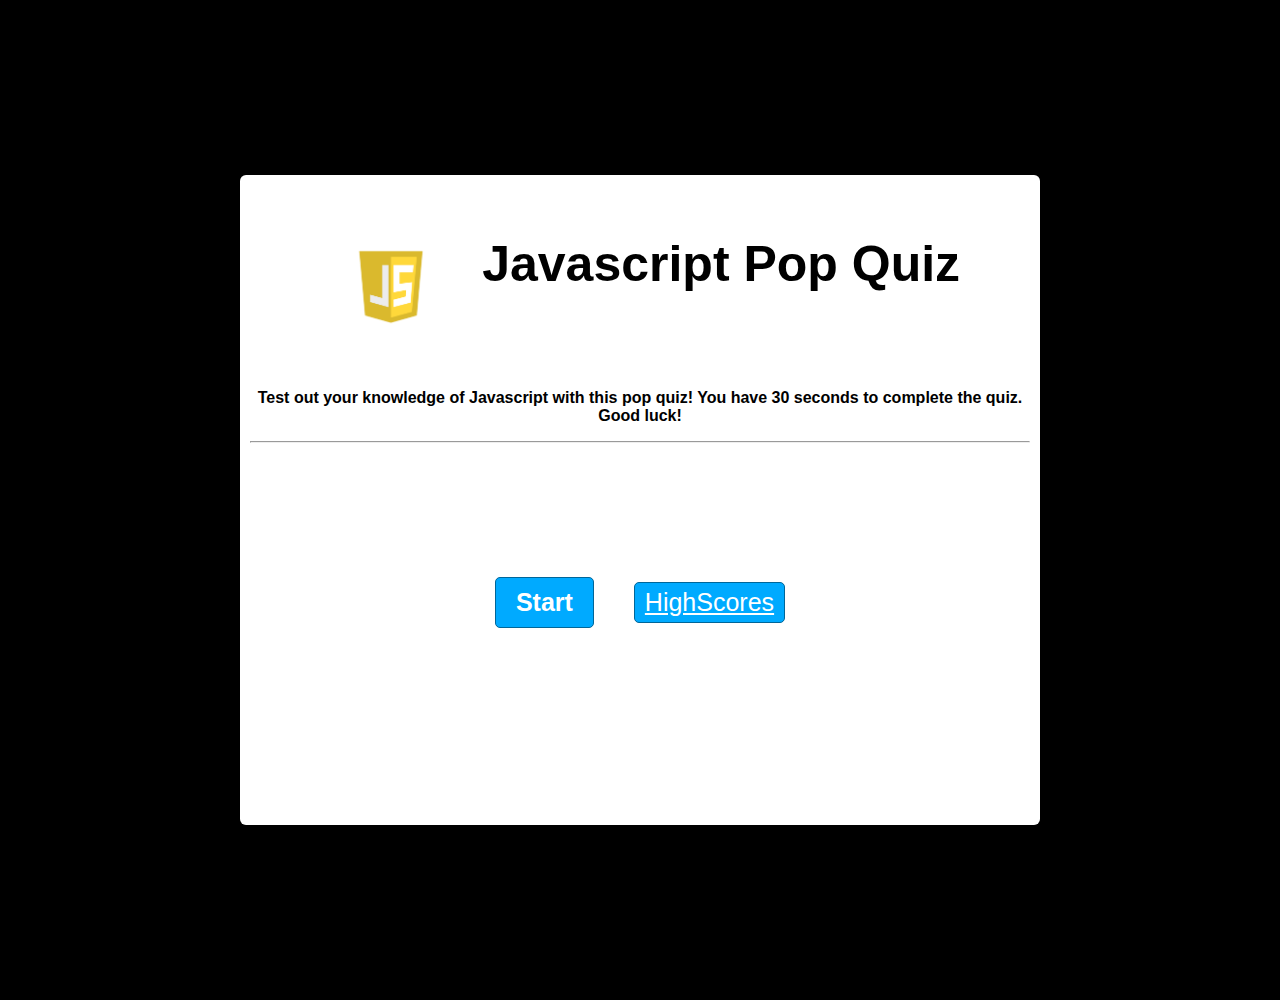
<file: index.html>
<!DOCTYPE html>
<html lang="en">

<head>
    <meta charset="UTF-8">
    <meta http-equiv="X-UA-Compatible" content="IE=edge">
    <meta name="viewport" content="width=device-width, initial-scale=1.0">
    <link href="styles.css" rel="stylesheet">
    <script defer src="script.js"></script>

    <title>Javascript Quiz</title>



</head>
<body>
    <div class="container">
        
        <div class="titlecard">

            <div class="image">
            <img src="Assets/images/javascript-39395.png"> 
            </div>  

            <div class="text">
                <h1>Javascript Pop Quiz</h1>
                <br>
                <br>
            </div>
           
        </div>
        <p>Test out your knowledge of Javascript with this pop quiz!
            You have 30 seconds to complete the quiz. Good luck!
        </p>
        <hr>
       
       <section class=timerBox>
        <div class="timer-container" >
          <h2 class="hide" id="timer-text">00:00</h2>
        </div>
      </section>

        <div id="question-container" class="hide">
            <div id="question">Question</div>
            <div id="answer-buttons" class="btn-grid">
            <button class="btn">Answer 1</button>
            <button class="btn">Answer 2</button>
            <button class="btn">Answer 3</button>
            <button class="btn">Answer 4</button>

            

            </div>


        </div>
        <br>
        <br>
   <br>
   <br>
   <br>
   <br>
   <br>
        <div class="controls">
           <button id="start-btn" class="start-btn btn">Start</button>
           <br>
           <br>
           <a class="btn" id="highScore-btn" href="/highscores.html">HighScores</a>
           <button id="next-btn" class="next-btn btn hide">Next</button>
        </div>
    </div>
</body>
</html>
</file>
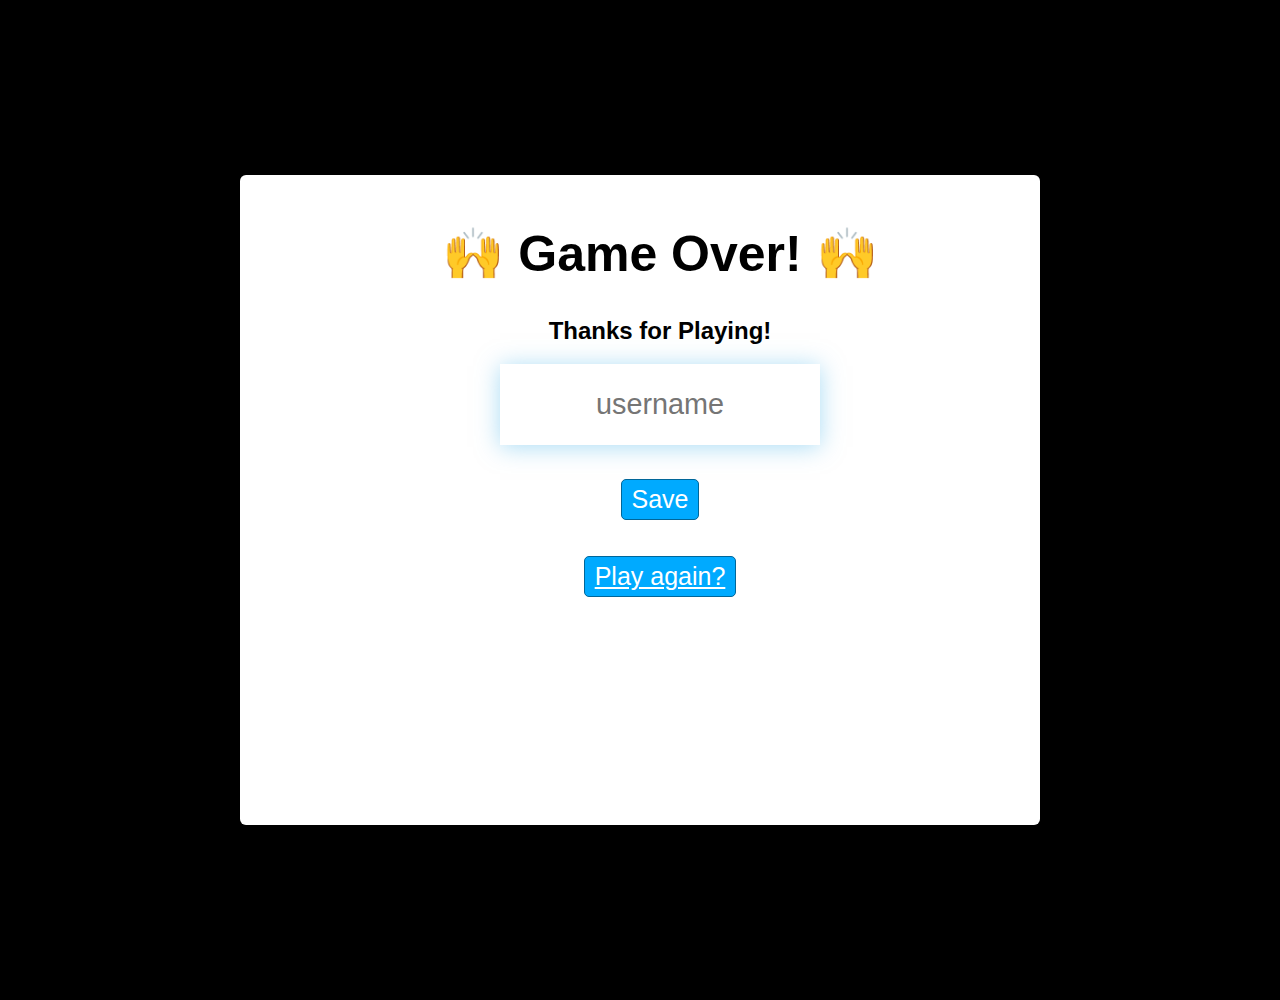
<file: end.html>
<!DOCTYPE html>
<html lang="en">
<head>
    <meta charset="UTF-8">
    <meta http-equiv="X-UA-Compatible" content="IE=edge">
    <meta name="viewport" content="width=device-width, initial-scale=1.0">
    <title>Game Over</title>
    <link rel="stylesheet" href="styles.css">
</head>
<body>
    <div class="container">
        <div id="end" class="flex-center flex-column">
            <h1>🙌 Game Over! 🙌</h1>
            <h2 id="finalScore">Thanks for Playing!</h2>
            <form>
                <input type="text" name="username" id="username" 
                placeholder="username">
                <br>
                <button type="submit" class="btn" id="saveScoreBtn"
                onclick="saveHighScore(event)"
                disabled
                >Save</button>
                <br>
                <br>
                <a class="btn" href="/index.html">Play again?</a>
            
            </form>
            <br>
            
        </div>
    </div>
    <script src="end.js"></script>
</body>
</html>
</file>
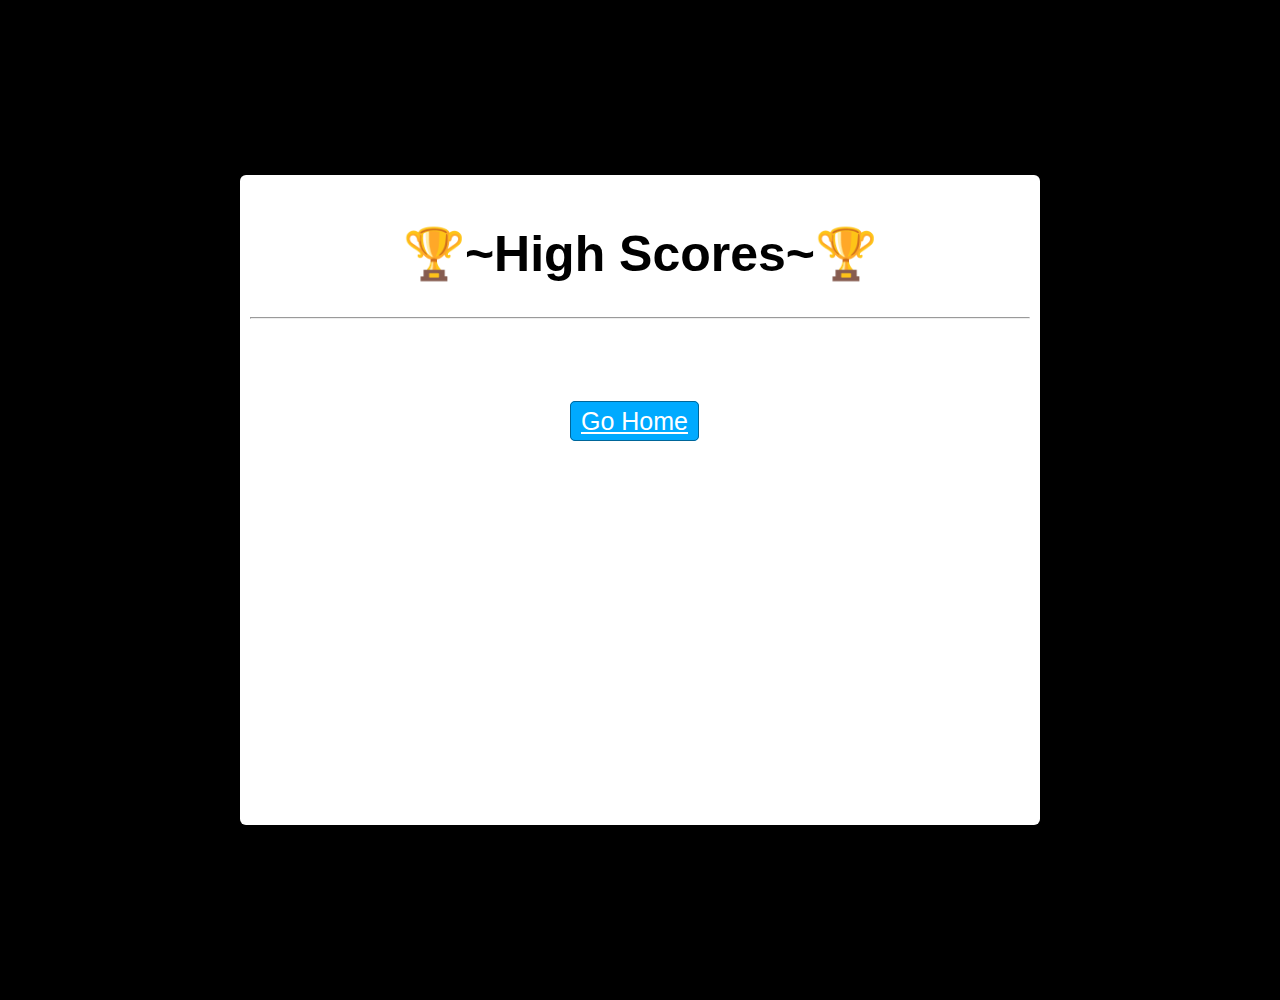
<file: highscores.html>
<!DOCTYPE html>
<html lang="en">
<head>
    <meta charset="UTF-8">
    <meta http-equiv="X-UA-Compatible" content="IE=edge">
    <meta name="viewport" content="width=device-width, initial-scale=1.0">
    <title>🎉 Quiz Highscores 🎉</title>
    <link rel="stylesheet" href="styles.css">
    <link rel="stylesheet" href="highscores.css">
</head>
<body>
<div class="container">
    <h1 id="finalScore">🏆~High Scores~🏆</h1>
    <hr>
<div class="highScores" class="flex-center flex-column">

<ul id="highScoresList"></ul>
<br>
<br>
<br>



</div>
<a class="btn" id="returnHome" href="/">Go Home</a>
</div>
    <script src="highscores.js"></script>
</body>
</html>
</file>
<file: styles.css>
*, *::before, *::after {
    box-sizing: border-box;
font-family: 'Franklin Gothic Medium', 'Arial Narrow', Arial, sans-serif;
}

h1 {
    text-align: center;
    font-size: 50px;
    font-weight: bold;
    margin-top: 40px;
}

:root {

--hue-neutral: 200;
--hue-wrong: 0;
--hue-correct: 145;
}

#username{
    text-align: center;
}

body {
padding: 0;
margin: 0;
display:flex;
justify-content: center;
align-items: center;
width: 100%;
height: 1000px;
--hue: var(--hue-neutral);
background-color: black;
}


.container {
    width: 800px;
    max-width: 100%;
    background-color: white;
    border-radius: 6px;
    padding: 10px;
    box-shadow: 0 0 12px 2px;
    height:650px;

}
.btn-grid {
    display:grid;
    grid-template-columns: repeat(2, auto);
    gap: 10px;
    margin: 20px 0;
}


.btn{
    --hue: var(--hue-neutral);
    border: 1px solid hsl(var(--hue), 100%, 30%);
    background-color: hsl(var(--hue), 100%, 50%);
    border-radius: 5px;
    padding: 5px 10px;
    color: white;
    outline: none;
    font-size: 25px;
}

.btn:hover {
border-color: black;
color:black;
border-style: solid;
}

.btn.correct {
--hue: var(--hue-correct)
    
}

.btn.wrong {
--hue: var(--hue-wrong)
    
}

.start-btn, .next-btn {
font-size: 25px;
font-weight: bold;
padding: 10px 20px;

}


.controls {
display: flex;
gap:20px;
justify-content: center;
align-items: center;
}

.hide {
display: none   ;

}

#question-container {
    font-size: 20px;
    text-align: center;
}


  img {
    height: 80px;
    max-width: 100%;
    margin-top: 20px;
    margin-right: 20px;
    align-items: center;
  }

.titlecard {
    display: flex;
    align-items: center;
    justify-content: center;
    padding: 10px 20px;
}

.img-col{
flex-basis: 40%;
}

#answer-buttons {
    height: 20px;
    padding: 10px 20px;
}
p{
    text-align: center;
    font-weight: bold;
}

form {
    width: 100%;
    display: flex;
    flex-direction: column;
    align-items: center;
}

input {
    margin-bottom: 1rem;
    width: 20rem;
    padding: 1.5rem;
    font-size: 1.8rem;
    border: none;
    box-shadow: 0 0.1rem 1.4rem 0 rgba(86, 185, 235, 0.5);
}

#end {
align-items: center;
justify-content: center;
margin-left: 40px;
}

h2 {
    text-align: center;
}

li {
    text-align: center;
}
</file>
<file: highscores.css>
#highScoresList {
    list-style: none;
    padding-left: 0;
    margin-bottom: 4rem;
  }
  
  .high-score {
    font-size: 2.8rem;
    margin-bottom: 0.5rem;
  }
  
  .high-score:hover {
    transform: scale(1.025);
  }

  body {
    padding: 0;
    margin: 0;
    display:flex;
    justify-content: center;
    align-items: center;
    width: 100%;
    height: 1000px;
    --hue: var(--hue-neutral);
    background-color: black;
    }

   .highScores {
    display: flex;
    gap:20px;
    justify-content: center;
    align-items: center;
   }

   .container {
    align-items: center;
    justify-content: center;
    padding: 10px;
}

#returnHome.btn{
  justify-content: center;
  align-items: center;
  margin-left:320px;
  }
</file>
